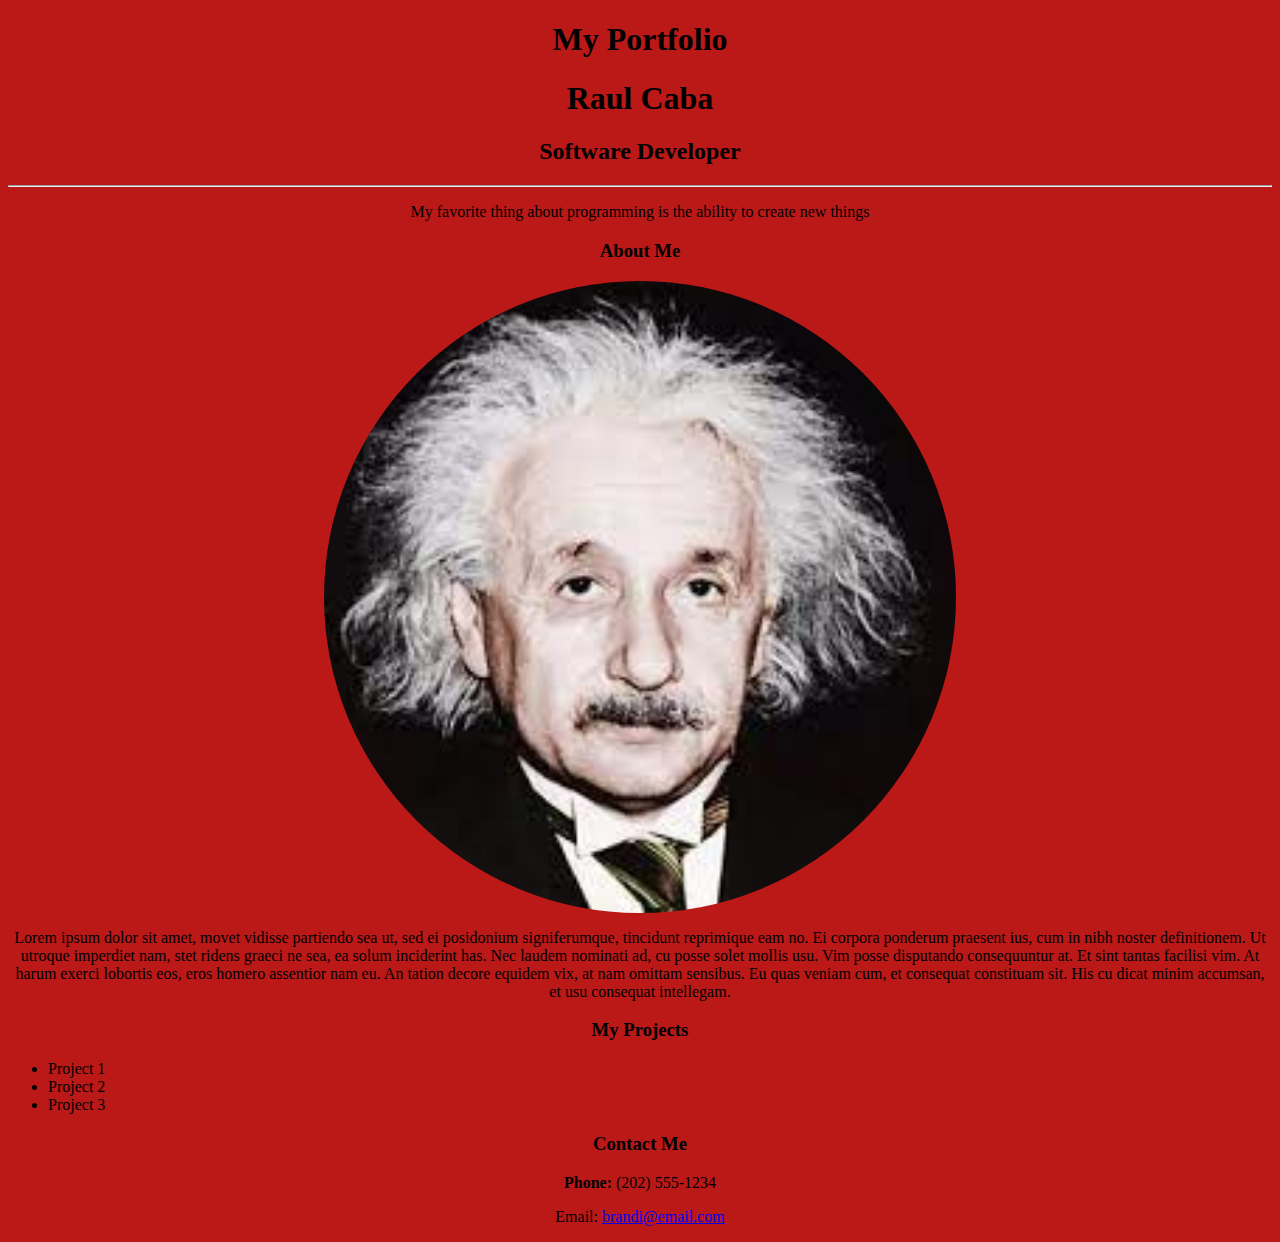
<file: index.html>
<!DOCTYPE html>
<html>

<head>
    <meta charset="utf-8">
    <meta name="viewport" content="width=device-width">
    <link rel="stylesheet"  href="./css/styles.css" />
    <title>My Portfolio</title>
</head>

<body>
    <H1>
        My Portfolio
    </H1>
    <div>
      <h1>Raul Caba</h1>
      <h2>Software Developer</h2>
      <hr />
      <p>My favorite thing about programming is the ability to create new things</p>
      <h3>About Me</h3>
      <img src="./images/albert.jpg" alt="Profile picture placeholder" class="center">
      <p>
          Lorem ipsum dolor sit amet, movet vidisse partiendo sea ut, sed ei posidonium signiferumque, tincidunt reprimique eam no. Ei corpora ponderum praesent ius, cum in nibh noster definitionem. Ut utroque imperdiet nam, stet ridens graeci ne sea, ea solum
          inciderint has. Nec laudem nominati ad, cu posse solet mollis usu. Vim posse disputando consequuntur at. Et sint tantas facilisi vim. At harum exerci lobortis eos, eros homero assentior nam eu. An tation decore equidem vix, at nam omittam
          sensibus. Eu quas veniam cum, et consequat constituam sit. His cu dicat minim accumsan, et usu consequat intellegam.
      </p>
      <h3>My Projects</h3>
      <ul>
          <li>Project 1</li>
          <li>Project 2</li>
          <li>Project 3</li>
      </ul>
      <h3>Contact Me</h3>
      <p><strong>Phone:</strong> (202) 555-1234</p>
      <p>Email: <a href="mailto:brandi@email.com">brandi@email.com</a></p>
  </div>
</body>

</html>
</file>
<file: css/styles.css>
body {
    background-color: rgb(187, 24, 24);
    font-family: "Brush Script MT";
}
h1 {
    color: rgb(0, 0, 0);
    text-align: center;

}
h2{
    color: rgb(0, 0, 0);
    text-align: center;

}
h3{
    text-align: center;
}
p {
    text-align: center;

}
img {
    border-radius: 50%;
    alig: center;
}
div{ 
    cursor:grabbing
}
.center {
    display: block;
    margin-left: auto;
    margin-right: auto;
    width: 50%;
}
</file>
